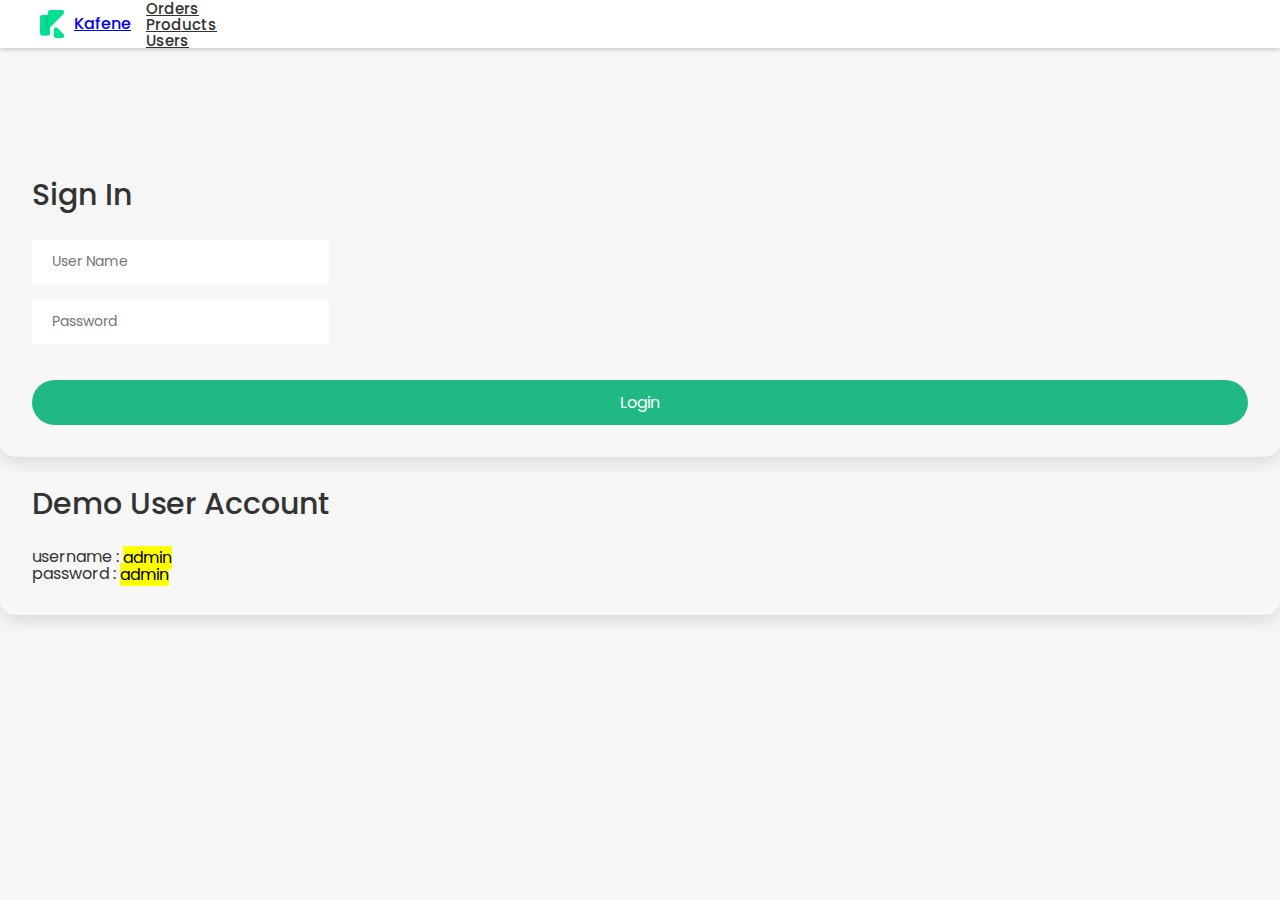
<file: Kafene_Final/index.html>
<!DOCTYPE html>
<html lang="en">

<head>
    <meta charset="UTF-8" />
    <meta http-equiv="X-UA-Compatible" content="IE=edge" />
    <meta name="viewport" content="width=device-width, initial-scale=1.0" />
    <title>Login - Admin Panel</title>

    <!-- Google fonts - Poppins -->
    <link rel="preconnect" href="https://fonts.gstatic.com" />
    <link href="https://fonts.googleapis.com/css2?family=Poppins:wght@400;500;600&display=swap" rel="stylesheet" />

    <link href="https://cdn.jsdelivr.net/npm/bootstrap@5.1.3/dist/css/bootstrap.min.css" rel="stylesheet"
        integrity="sha384-1BmE4kWBq78iYhFldvKuhfTAU6auU8tT94WrHftjDbrCEXSU1oBoqyl2QvZ6jIW3" crossorigin="anonymous" />

    <!-- CSS -->
    <link href="./css/main.css" rel="stylesheet" />
</head>

<body>
    <header>
        <nav class="navbar navbar-light fixed-top">
            <div class="container-fluid">
                <div class="nav-wraper">
                    <a class="navbar-brand" href="#">
                        <img src="./assets/Kafene_logo.png" alt="" width="24" height="28" class="d-inline-block align-top" />
                        <span>Kafene</span>
                    </a>
                    <div>
                        <ul class="nav">
                            <li class="nav-item">
                                <a class="nav-link" href="./orders.html">Orders</a>
                            </li>
                            <li class="nav-item">
                                <a class="nav-link" href="./products.html">Products</a>
                            </li>
                            <li class="nav-item">
                                <a class="nav-link" href="./users.html">Users</a>
                            </li>
                        </ul>
                    </div>
                </div>
            </div>
        </nav>
    </header>
    <main>
        <div class="container">
            <div class="row">
                <div class="col-sm-9 col-md-7 col-lg-5 mx-auto">
                    <div class="card card-signin my-5">
                        <div class="card-body">
                            <h3 class="card-title">Sign In</h3>
                            <form id="signIn">
                                <div class="form-label-group">
                                    <input type="text" class="form-control" placeholder="User Name" name="username"
                                        required autocomplete="off" />
                                </div>

                                <div class="form-label-group">
                                    <input type="password" class="form-control" placeholder="Password" name="password"
                                        autocomplete="off" required />
                                </div>
                                <button class="btn" type="submit" id="Submit">Login</button>
                            </form>
                        </div>
                    </div>
                </div>
            </div>
            <div class="row">
                <div class="col-sm-9 col-md-7 col-lg-5 mx-auto">
                    <div class="card card-signin">
                        <div class="card-body">
                            <div class="text-center">
                                <h4 class="card-title mb-3">Demo User Account</h4>
                                <p class="text-muted mb-2">username : <mark>admin</mark></p>
                                <p class="text-muted">password : <mark>admin</mark></p>
                            </div>
                        </div>
                    </div>
                </div>
            </div>
        </div>
    </main>

    <script src="https://cdn.jsdelivr.net/npm/bootstrap@5.1.3/dist/js/bootstrap.bundle.min.js"
        integrity="sha384-ka7Sk0Gln4gmtz2MlQnikT1wXgYsOg+OMhuP+IlRH9sENBO0LRn5q+8nbTov4+1p"
        crossorigin="anonymous"></script>

    <script src="./js/login.js"></script>
</body>

</html>
</file>
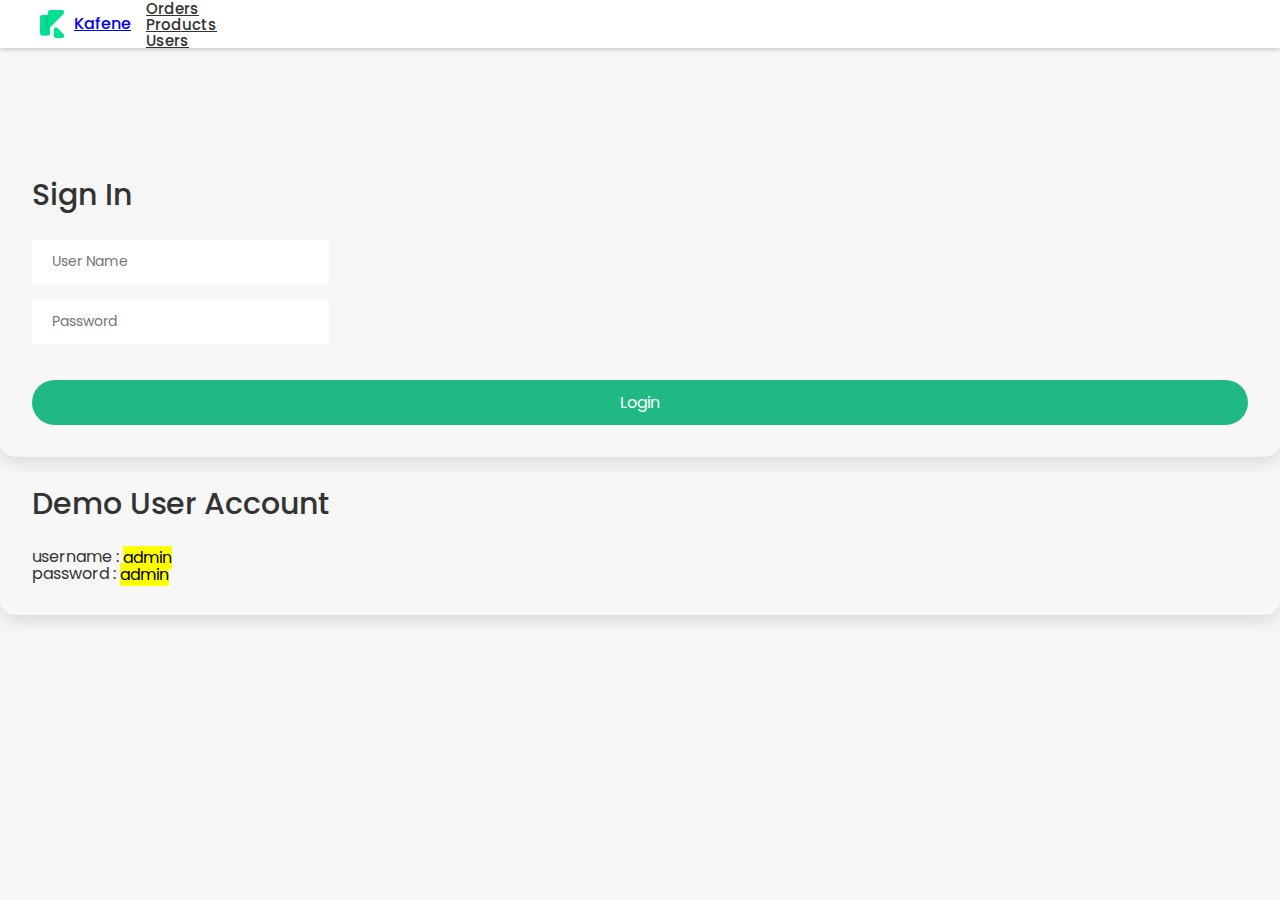
<file: Kafene_Final/orders.html>
<!DOCTYPE html>
<html lang="en">
  <head>
    <meta charset="UTF-8" />
    <meta http-equiv="X-UA-Compatible" content="IE=edge" />
    <meta name="viewport" content="width=device-width, initial-scale=1.0" />
    <title>Orders - Admin Panel</title>

    <!-- Google font - Poppins -->
    <link rel="preconnect" href="https://fonts.gstatic.com" />
    <link
      href="https://fonts.googleapis.com/css2?family=Poppins:wght@400;500;600&display=swap"
      rel="stylesheet"
    />

    <link
      href="https://cdn.jsdelivr.net/npm/bootstrap@5.1.3/dist/css/bootstrap.min.css"
      rel="stylesheet"
      integrity="sha384-1BmE4kWBq78iYhFldvKuhfTAU6auU8tT94WrHftjDbrCEXSU1oBoqyl2QvZ6jIW3"
      crossorigin="anonymous"
    />

    <!-- CSS -->
    <link href="./css/main.css" rel="stylesheet" />
  </head>

  <body>
    <header>
      <nav class="navbar navbar-light fixed-top">
        <div class="container-fluid">
          <div class="nav-wraper">
            <a class="navbar-brand" href="#">
              <img
                src="./assets/Kafene_logo.png"
                alt=""
                width="24"
                height="28"
                class="d-inline-block align-top"
              />
              <span>Kafene</span>
            </a>
            <div>
              <ul class="nav">
                <li class="nav-item">
                  <a class="nav-link active" href="./orders.html">Orders</a>
                </li>
                <li class="nav-item">
                  <a class="nav-link" href="./products.html">Products</a>
                </li>
                <li class="nav-item">
                  <a class="nav-link" href="./users.html">Users</a>
                </li>
              </ul>
            </div>
          </div>
          <div class="logout">
            <ul class="nav">
              <li class="nav-item">
                <a class="nav-link active" href="#" id="logout">Logout</a>
              </li>
            </ul>
          </div>
        </div>
      </nav>
    </header>
    <main>
      <section class="orders_container">
        <div class="container">
          <div class="row">
            <h1 class="title">Orders</h1>
            <div class="col-2 filter_wraper">
              <h3>Filters</h3>
              <div class="count">
                <span>Count: </span><span class="ordersCount">100</span>
              </div>
              <div class="filter_input">
                <label class="filer_checkbox">
                  <input
                    type="checkbox"
                    class="filter_check"
                    value="New"
                    checked
                  />
                  New
                </label>
                <label class="filer_checkbox">
                  <input
                    type="checkbox"
                    class="filter_check"
                    value="Packed"
                    checked
                  />
                  Packed
                </label>
                <label class="filer_checkbox">
                  <input
                    type="checkbox"
                    class="filter_check"
                    value="InTransit"
                    checked
                  />
                  InTransit
                </label>
                <label class="filer_checkbox">
                  <input
                    type="checkbox"
                    class="filter_check"
                    value="Delivered"
                    checked
                  />
                  Delivered
                </label>
              </div>
            </div>
            <div class="col-10">
              <table style="width: 100%" class="" id="table">
                <tr>
                  <th>ID</th>
                  <th>Customer</th>
                  <th>Date</th>
                  <th>Amount</th>
                  <th>Status</th>
                </tr>
                <tbody class="table_body" id="ordersBody"></tbody>
              </table>
            </div>
          </div>
        </div>
      </section>
    </main>

    <!-- Jquery Link-->
    <script src="https://ajax.googleapis.com/ajax/libs/jquery/3.6.0/jquery.min.js"></script>

    <script
      src="https://cdn.jsdelivr.net/npm/bootstrap@5.1.3/dist/js/bootstrap.bundle.min.js"
      integrity="sha384-ka7Sk0Gln4gmtz2MlQnikT1wXgYsOg+OMhuP+IlRH9sENBO0LRn5q+8nbTov4+1p"
      crossorigin="anonymous"
    ></script>

    <script src="./js/order.js"></script>
  </body>
</html>
</file>
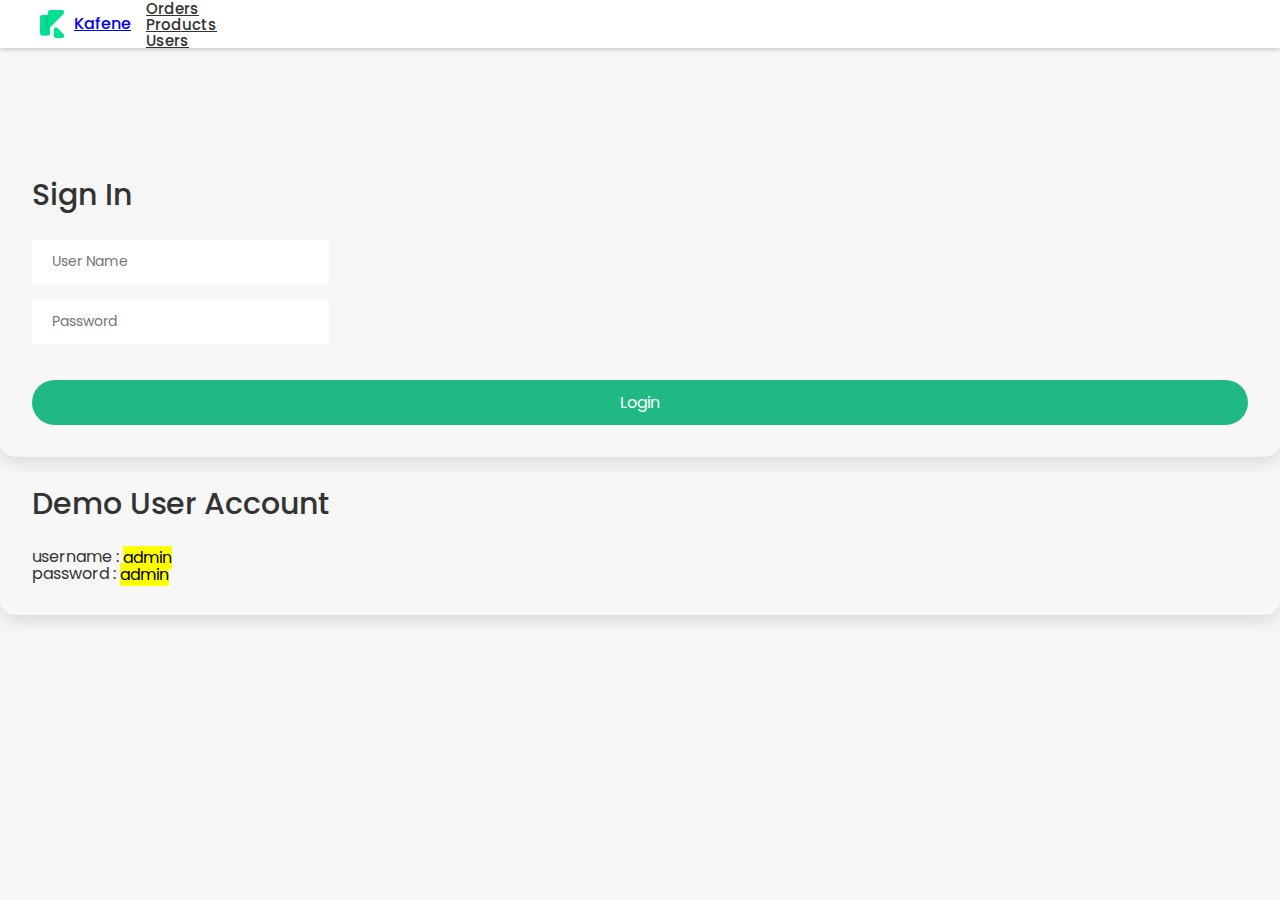
<file: Kafene_Final/products.html>
<!DOCTYPE html>
<html lang="en">
  <head>
    <meta charset="UTF-8" />
    <meta http-equiv="X-UA-Compatible" content="IE=edge" />
    <meta name="viewport" content="width=device-width, initial-scale=1.0" />
    <title>Products - Admin Panel</title>

    <!-- Google font -Poppins -->
    <link rel="preconnect" href="https://fonts.gstatic.com" />
    <link
      href="https://fonts.googleapis.com/css2?family=Poppins:wght@400;500;600&display=swap"
      rel="stylesheet"
    />

    <link
      href="https://cdn.jsdelivr.net/npm/bootstrap@5.1.3/dist/css/bootstrap.min.css"
      rel="stylesheet"
      integrity="sha384-1BmE4kWBq78iYhFldvKuhfTAU6auU8tT94WrHftjDbrCEXSU1oBoqyl2QvZ6jIW3"
      crossorigin="anonymous"
    />
    <!-- CSS -->
    <link href="./css/main.css" rel="stylesheet" />
  </head>

  <body>
    <header>
      <nav class="navbar navbar-light fixed-top">
        <div class="container-fluid">
          <div class="nav-wraper">
            <a class="navbar-brand" href="#">
              <img
                src="./assets/Kafene_logo.png"
                alt=""
                width="24"
                height="28"
                class="d-inline-block align-top"
              />
              <span>Kafene</span>
            </a>
            <div>
              <ul class="nav">
                <li class="nav-item">
                  <a class="nav-link" href="./orders.html">Orders</a>
                </li>
                <li class="nav-item">
                  <a class="nav-link active" href="./products.html">Products</a>
                </li>
                <li class="nav-item">
                  <a class="nav-link" href="./users.html">Users</a>
                </li>
              </ul>
            </div>
          </div>
          <div class="logout">
            <ul class="nav">
              <li class="nav-item">
                <a
                  class="nav-link active"
                  aria-current="page"
                  href="#"
                  id="logout"
                  >Logout</a
                >
              </li>
            </ul>
          </div>
        </div>
      </nav>
    </header>
    <main>
      <section class="orders_container">
        <div class="container">
          <div class="row">
            <h1 class="title">Products</h1>
            <div class="col-2 filter_wraper">
              <h3>Filters</h3>
              <div class="count">
                <span>Count: </span><span class="ordersCount">100</span>
              </div>
              <div class="filter_input">
                <label class="filer_checkbox">
                  <input
                    type="checkbox"
                    class="filter_check"
                    value="Expired"
                    checked
                    id="expiredCheck"
                  />
                  Expired
                </label>
                <label class="filer_checkbox">
                  <input
                    type="checkbox"
                    class="filter_check"
                    value="Low Stock"
                    checked
                    id="lstockCheck"
                  />
                  Low Stock
                </label>
              </div>
            </div>
            <div class="col-10">
              <table style="width: 100%" class="" id="table">
                <tr>
                  <th>ID</th>
                  <th>Product Name</th>
                  <th>Product Brand</th>
                  <th>Expiry Date</th>
                  <th>Unit Price</th>
                  <th>Stock</th>
                </tr>
                <tbody class="product_body" id="productBody"></tbody>
              </table>
            </div>
          </div>
        </div>
      </section>
    </main>

    <!-- Jquery Link -->
    <script src="https://ajax.googleapis.com/ajax/libs/jquery/3.6.0/jquery.min.js"></script>

    <script
      src="https://cdn.jsdelivr.net/npm/bootstrap@5.1.3/dist/js/bootstrap.bundle.min.js"
      integrity="sha384-ka7Sk0Gln4gmtz2MlQnikT1wXgYsOg+OMhuP+IlRH9sENBO0LRn5q+8nbTov4+1p"
      crossorigin="anonymous"
    ></script>

    <script src="./js/product.js"></script>
  </body>
</html>
</file>
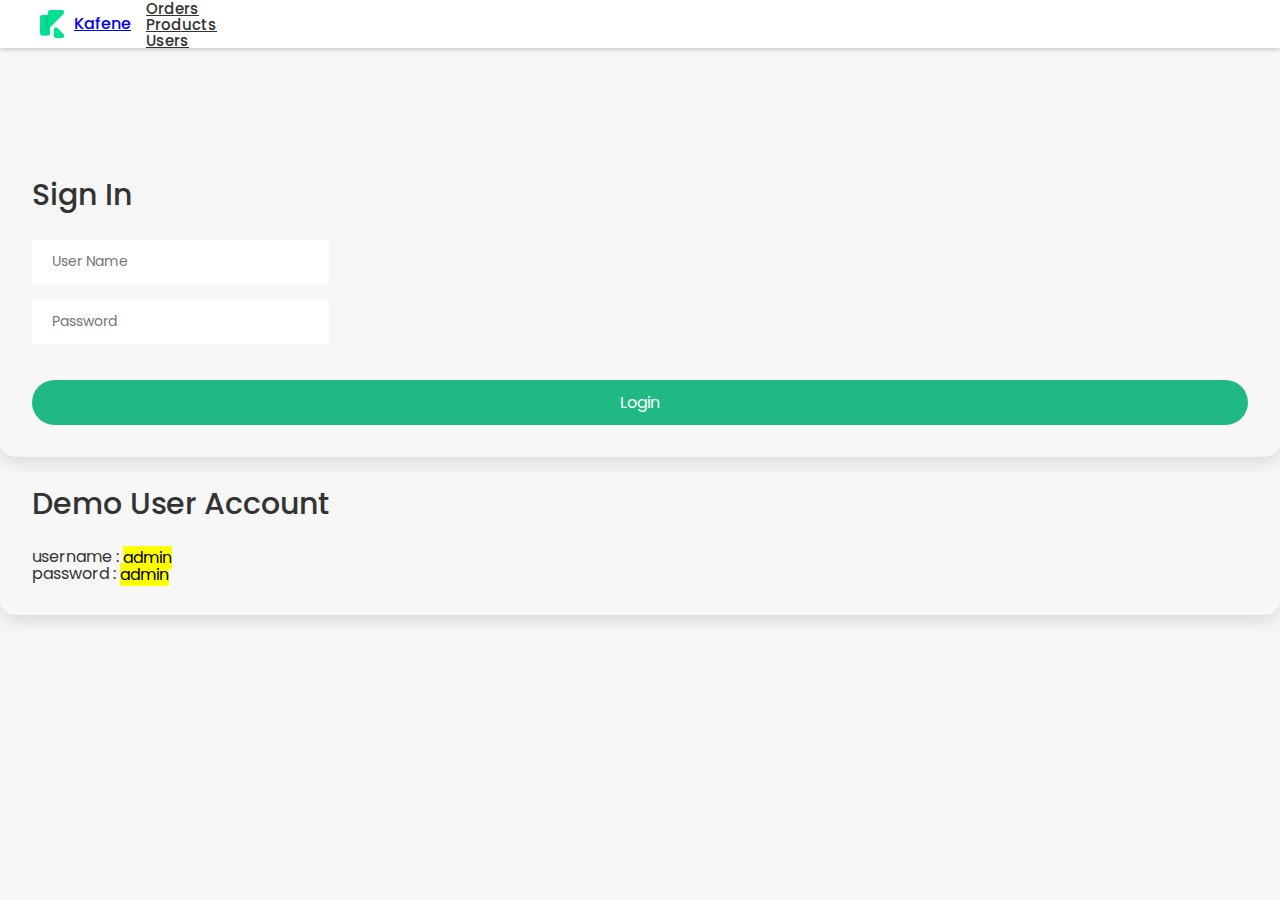
<file: Kafene_Final/users.html>
<!DOCTYPE html>
<html lang="en">
  <head>
    <meta charset="UTF-8" />
    <meta http-equiv="X-UA-Compatible" content="IE=edge" />
    <meta name="viewport" content="width=device-width, initial-scale=1.0" />
    <title>Users - Admin Panel</title>

    <!-- Google font - Poppins  -->
    <link rel="preconnect" href="https://fonts.gstatic.com" />
    <link
      href="https://fonts.googleapis.com/css2?family=Poppins:wght@400;500;600&display=swap"
      rel="stylesheet"
    />

    <link
      href="https://cdn.jsdelivr.net/npm/bootstrap@5.1.3/dist/css/bootstrap.min.css"
      rel="stylesheet"
      integrity="sha384-1BmE4kWBq78iYhFldvKuhfTAU6auU8tT94WrHftjDbrCEXSU1oBoqyl2QvZ6jIW3"
      crossorigin="anonymous"
    />

    <!-- CSS -->
    <link href="./css/main.css" rel="stylesheet" />
  </head>

  <body>
    <header>
      <nav class="navbar navbar-light fixed-top">
        <div class="container-fluid">
          <div class="nav-wraper">
            <a class="navbar-brand" href="#">
              <img
                src="./assets/Kafene_logo.png"
                alt=""
                width="24"
                height="28"
                class="d-inline-block align-top"
              />
              <span>Kafene</span>
            </a>
            <div>
              <ul class="nav">
                <li class="nav-item">
                  <a class="nav-link" href="./orders.html">Orders</a>
                </li>
                <li class="nav-item">
                  <a class="nav-link" href="./products.html">Products</a>
                </li>
                <li class="nav-item">
                  <a class="nav-link active" href="./users.html">Users</a>
                </li>
              </ul>
            </div>
          </div>
          <div class="logout">
            <ul class="nav">
              <li class="nav-item">
                <a
                  class="nav-link active"
                  aria-current="page"
                  href="#"
                  id="logout"
                  >Logout</a
                >
              </li>
            </ul>
          </div>
        </div>
      </nav>
    </header>
    <main>
      <section class="orders_container">
        <div class="container">
          <div class="row">
            <h1 class="title">Users</h1>
            <div class="search_wrapper">
              <form class="user_search">
                <input
                  class="user_search_filed"
                  type="search"
                  placeholder="Search by Name"
                />
                <input type="reset" class="search_reset" value="Reset" />
              </form>
            </div>
            <div class="col-12">
              <table id="table">
                <tr>
                  <th>ID</th>
                  <th>User Avatar</th>
                  <th>Full Name</th>
                  <th>DoB</th>
                  <th>Gender</th>
                  <th>Current Location</th>
                </tr>
                <tbody class="table_body" id="ordersBody"></tbody>
              </table>
            </div>
          </div>
        </div>
      </section>
    </main>

    <!-- Jquery Link-->
    <script src="https://ajax.googleapis.com/ajax/libs/jquery/3.6.0/jquery.min.js"></script>

    <script
      src="https://cdn.jsdelivr.net/npm/bootstrap@5.1.3/dist/js/bootstrap.bundle.min.js"
      integrity="sha384-ka7Sk0Gln4gmtz2MlQnikT1wXgYsOg+OMhuP+IlRH9sENBO0LRn5q+8nbTov4+1p"
      crossorigin="anonymous"
    ></script>

    <script src="./js/users.js"></script>
  </body>
</html>
</file>
<file: Kafene_Final/css/main.css>
*{box-sizing:border-box}body{font-family:"Poppins",sans-serif !important;position:relative;color:#333;line-height:1.7;background-color:#f7f7f7}html,body,div,span,applet,object,iframe,h1,h2,h3,h4,h5,h6,p,blockquote,pre,a,abbr,acronym,address,big,cite,code,del,dfn,em,img,ins,kbd,q,s,samp,small,strike,strong,sub,sup,tt,var,b,u,i,center,dl,dt,dd,ol,ul,li,fieldset,form,label,legend,table,caption,tbody,tfoot,thead,tr,th,td,article,aside,canvas,details,embed,figure,figcaption,footer,header,hgroup,menu,nav,output,ruby,section,summary,time,mark,audio,video{margin:0;padding:0;border:0;font-size:100%;font:inherit;vertical-align:middle}article,aside,details,figcaption,figure,footer,header,hgroup,menu,nav,section{display:block}body{line-height:1}ol,ul{list-style:none}button,input,select,textarea{outline:none;border:0}blockquote,q{quotes:none}blockquote:after,blockquote:before,q:after,q:before{content:"";content:none}table{border-collapse:collapse;border-spacing:0}.card-signin{border:0;border-radius:1rem;box-shadow:0 0.5rem 1rem 0 rgba(0,0,0,0.1)}.card-signin .card-title{font-family:"Poppins",sans-serif;margin-bottom:30px;font-weight:500;font-size:30px}.card-signin .card-body{padding:2rem}form{width:100%}form .btn{font-size:16px;font-family:"Poppins",sans-serif;background-color:#20b883;width:100%;color:#fff;border-radius:50px;padding:10px;margin-top:20px;transition:all 0.2s}.form-label-group{position:relative;margin-bottom:1rem}.form-label-group input{height:auto;font-family:"Poppins",sans-serif}.form-label-group>input,.form-label-group>label{padding:12px 20px}.form-label-group input::placeholder{font-family:"Poppins",sans-serif;font-size:14px}.navbar{padding:0px 40px;box-shadow:0 2px 4px #ccc;background-color:#fff}.navbar .nav-wraper{display:flex;align-items:center}.navbar .nav-wraper .navbar-brand{display:flex;align-items:center}.navbar .nav-wraper .navbar-brand span{font-family:"Poppins",sans-serif;font-weight:500;margin-left:10px}.navbar .nav .nav-link{font-size:15px;font-family:"Poppins",sans-serif;color:#333;padding:25px 15px;font-weight:500}.navbar .nav .nav-link:hover{color:#20b883}.navbar .nav .nav-link.active{color:#20b883}main{margin-top:100px;padding-bottom:50px}.orders_container{font-family:"Poppins",sans-serif}.orders_container .title{font-family:"Poppins",sans-serif;font-size:32px;font-weight:600;margin-bottom:30px}.orders_container .filter_wraper>*{margin-bottom:20px}.orders_container .filter_wraper h3{font-size:20px;font-weight:600}.orders_container .filter_wraper .filer_checkbox{display:block;margin-bottom:15px}.orders_container .filter_wraper .filer_checkbox input{margin-right:12px}#table th{text-align:left;padding:12px 24px;font-size:16px;font-weight:600}#table .table_body td{font-size:14px;background-color:#fff;border-bottom:4px solid #f6f7fb;padding:14px 24px}#table .table_body td.dark_text{color:"Poppins",sans-serif;font-weight:500;line-height:1.5}#table .table_body td.grey_text{color:#8c8c8c}#table .table_body td .grey_text{color:#8c8c8c}#table{width:100%;border-collapse:collapse}#table th{text-align:left;padding:12px 24px;font-size:16px;font-weight:600}#table .product_body td{font-size:14px;background-color:#fff;border-bottom:4px solid #f6f7fb;padding:14px 24px}#table .product_body td.id{color:#8c8c8c;line-height:1.5}#table .product_body td.name{color:#333;font-weight:500;line-height:1.5}#table .product_body td.brand{color:#8c8c8c;font-weight:500;line-height:1.5}#table .product_body td.eDate{color:#333;width:150px;font-weight:500}#table .product_body td.price{color:#8c8c8c}.search_wrapper{margin-bottom:30px}.search_wrapper .user_search_filed{padding:12px;width:40%}.search_wrapper .search_submit,.search_wrapper .search_reset{display:inline-block;padding:16px;background-color:#20b883;color:#fff;margin-left:10px}.noResult{margin-top:30px}
</file>
